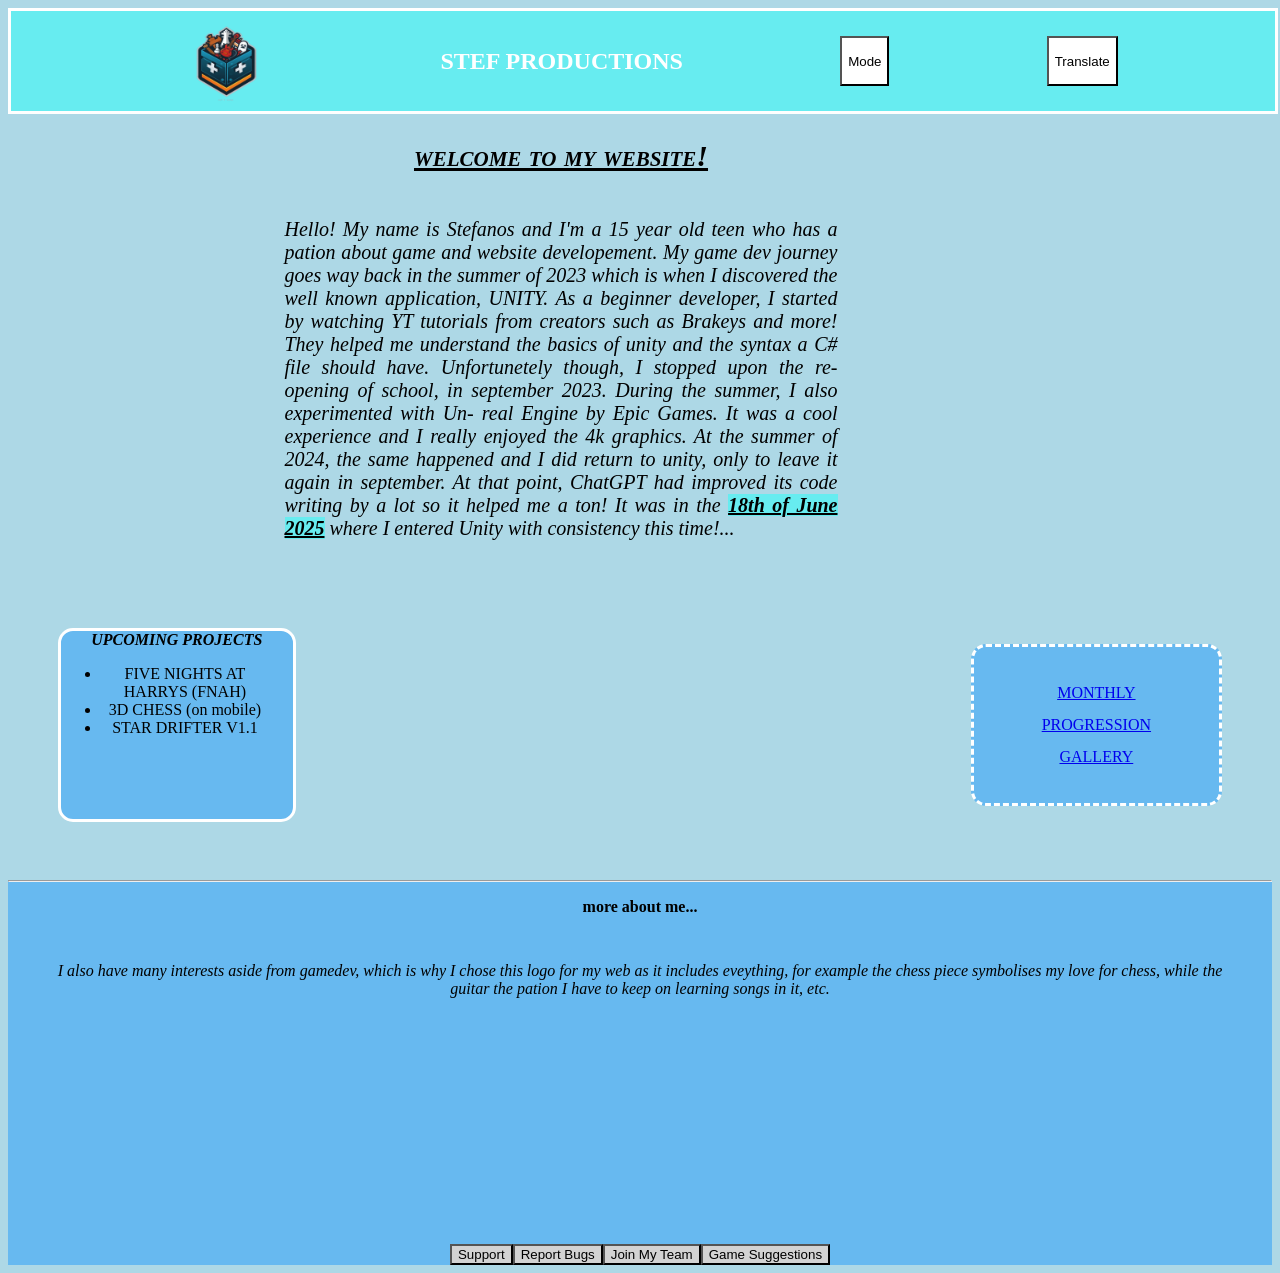
<file: index.html>
<!DOCTYPE html>
<html>
<head>
  <title> STEF-PRODUCTIONS</title>
  <link rel="stylesheet" href="ENCHANCER.css">
</head>   

<body>
<section class="display">
<header>
    <img src="logo.png"
         style="width:115px;height:100px;">
    <h1 class="webt">
      STEF PRODUCTIONS
    </h1>
      <button class="mode" type="button" onclick="ChangeMode()">Mode</button>
      <button class="translate" type="button" onclick="Translate()">Translate</button>
  </header>

  <div class="intro">
    <h2><u>welcome to my website!</u></h2>
    <p class="info">
    Hello! My name is Stefanos and I'm a 15 year old teen
    who has a pation about game and website developement.
    My game dev journey goes way back in the summer of 2023
    which is when I discovered the well known application,
    UNITY. As a beginner developer, I started by watching
    YT tutorials from creators such as Brakeys and more!
    They helped me understand the basics of unity and the
    syntax a C# file should have. Unfortunetely though, I
    stopped upon the re-opening of school, in september
    2023. During the summer, I also experimented with Un-
    real Engine by Epic Games. It was a cool experience and
    I really enjoyed the 4k graphics. At the summer of 2024,
    the same happened and I did return to unity, only to leave
    it again in september. At that point, ChatGPT had improved
    its code writing by a lot so it helped me a ton! It was in the
    <u class="date"><i><b>18th of June 2025</b></i></u> where I entered Unity with consistency this time!...

  </p>
  </div><br>
  
  <section class="boxes">
  <div class="more">
    <b class="prohead">UPCOMING PROJECTS</b>
    <ul class="bg">
     <li>FIVE NIGHTS AT HARRYS (FNAH)</li>
     <li>3D CHESS (on mobile)</li>
     <li>STAR DRIFTER V1.1</li>
    </ul>
  </div>

  <div class="gallery">
    <p class="photos">
    <A href="section.html">Monthly Progression Gallery</A>
  </p>
  </div>
  </section>
  <section class="last">
    <hr>
  <h3 class="about">more about me...</h3>
  <p class="extra">I also have many interests aside
  from gamedev, which is why I chose this
logo for my web as it includes eveything,
for example the chess piece symbolises my
love for chess, while the guitar the pation
I have to keep on learning songs in it, etc.</p>


<section class="buttonsect">
<button class="support" type="button" onclick="OpenSupp()">Support</button>
<button class="report" type="button" onclick="OpenRep()">Report Bugs</button>
<button class="join" type="button" onclick="OpenTeam()">Join My Team</button>
<button class="suggestions" type="button" onclick="OpenSugg()">Game Suggestions</button>



</section>


<div class="sugg">

<form action="https://formspree.io/f/xnpqkzlq" method="POST">

    <h2>Suggest a Game Idea</h2>

    <label>
        Your email:
        <input type="email" name="email" required>
    </label>

    <label>
        Game / Idea:
        <input type="text" name="game" required>
    </label>

    <label>
        Your suggestion:
        <textarea name="message" required></textarea>
    </label>

    <button type="submit">Submit Suggestion</button>

</form>

</div>


<div class="team">

<form action="https://formspree.io/f/xnpqkzlq" method="POST">

    <h2>Submit An Application</h2>

    <label>
        Your email:
        <input type="email" name="email" required>
    </label>

    <label>
        Name/Surname:
        <input type="text" name="info" required>
    </label>

    <label>
        Why do you want to join the team & in what do you believe you can contribute to?
        <textarea name="message" required></textarea>
    </label>

    <button type="submit">Submit Suggestion</button>

</form>

</div>



<div class="supp">

<form action="https://formspree.io/f/xnpqkzlq" method="POST">

    <h2>Submit A Support Email</h2>

    <label>
        Your email:
        <input type="email" name="email" required>
    </label>

    <label>
        Category:
        <input type="text" name="category" required>
    </label>

    <label>
        Detailed Description:
        <textarea name="message" required></textarea>
    </label>

    <button type="submit">Submit Suggestion</button>

</form>

</div>


<div class="rep">

<form action="https://formspree.io/f/xnpqkzlq" method="POST">

    <h2>Submit A Report</h2>

    <label>
        Your email:
        <input type="email" name="email" required>
    </label>

    <label>
        Category:
        <input type="text" name="report" required>
    </label>

    <label>
        Detailed Description:
        <textarea name="message" required></textarea>
    </label>

    <button type="submit">Submit Suggestion</button>

</form>

</div>

<script src="button.js"></script>
<script src="translate.js"></script>


</body>
</html>
</file>
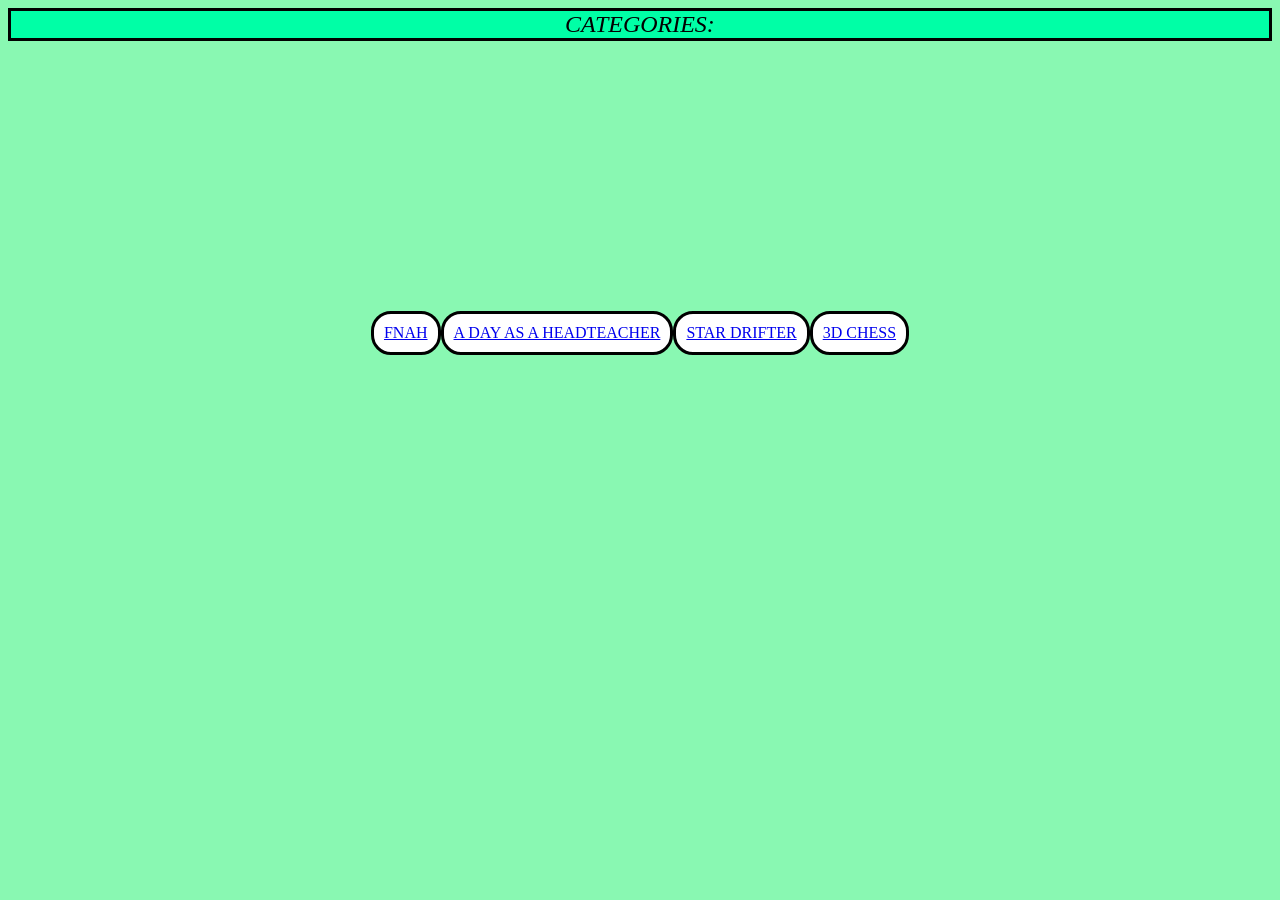
<file: section.html>
<!DOCTYPE html>
<html>
<header>
    <title>Progression Categories</title>
    <link rel="stylesheet" href="ENCHANCERC.css">
</header>
<body>
<section class="intro">
    CATEGORIES:
</section>


<br>
<br>
<br>
<br>
<br>
<br>
<br>
<br>
<br>
<br>
<br>
<br>
<br>
<br>
<br>
<section class="cards">
    <a class="fnah" href="progression1.html">FNAH</a>
    <a class="adah" href="progression2.html">A DAY AS A HEADTEACHER</a>
    <a class="star" href="progression3.html">STAR DRIFTER</a>
    <a class="chess" href="progression4.html">3D CHESS</a>

</section>
</body>
</html>
</file>
<file: ENCHANCER.css>
body {
  background-color: lightblue;
  
}

.display {


}

header {
  display: flex;
  justify-content: space-evenly;
  align-items: center;
  width: 100%;
  background-color: #67ecf0;
  border: 3px solid white
}

.webt {
  color: white;
}

.mode {
  background-color: rgb(255, 255, 255);
  height: 50px;
}

.translate {
  background-color: rgb(255, 255, 255);
  height: 50px;
}

h1 {
  color: rgb(255, 255, 255);
}

img {
 
}
/*.intro is a div but uses class*/
.intro {
  font-style: oblique;
  font-size: 125%;
  text-align: justify;
  display: flex;
  flex-direction: column;
  align-items: center;
  padding-right: 12.5%;
}

h2 {
  font-variant: small-caps;
}

.info {
  width: 50%;
}

.date {
  background-color: #67ecf0;
}

.boxes {
  display:flex;
 flex-direction:row;
 padding: 50px;
}

/*.more is a div folder but uses a class*/
.more {
 align-items: center;
 text-align: center;
  border: 3px solid white;
  width: 25%;
  background-color: #67b9f0;
  border-radius: 15px;
}

.prohead {
  font-style: oblique;

}

.bg {
width: 72.5%;
height: 100%
}

/*.gallery is a div folder that uses class*/
.gallery {
  display: flex;
  flex-direction: column;
  align-items:end;
  width: 100%;
}

.photos {
  border: 3px solid white;
  border-style: dashed;
  background-color: #67b9f0;
  width: 20%;
  padding: 30px;
 text-align: center;
 text-transform: uppercase;
 line-height: 200%;
 border-radius: 15px;
}

.last {
  background-color: #67b9f0;
}

.about {
  font-size: medium;
  display: flex;
  justify-content: center;
}

.extra {
  font-style: oblique;
  padding: 30px;
  text-align: center;
}

.buttonsect {
  display: flex;
  justify-content: center;
  padding-top: 200px;
}

.support {
  background-color: rgb(211, 211, 211);
}

.report {
  background-color: rgb(211, 211, 211);
}

.join {
  background-color: rgb(211, 211, 211);
}

.suggestions {
  background-color: rgb(211, 211, 211);
}

.sugg {

  display: none;
  background-color: rgb(255, 255, 255);
  border: solid rgb(0, 0, 0);
  padding: 50px;
}

.team {

  display: none;
  background-color: rgb(255, 255, 255);
  border: solid rgb(0, 0, 0);
  padding: 50px;
}

.supp {

  display: none;
  background-color: rgb(255, 255, 255);
  border: solid rgb(0, 0, 0);
  padding: 50px;
}

.rep {

  display: none;
  background-color: rgb(255, 255, 255);
  border: solid rgb(0, 0, 0);
  padding: 50px;
}
</file>
<file: ENCHANCERC.css>
body {
    background-color: rgb(137, 248, 178);
}

.intro {
    text-align: center;
    font-style: italic;
    font-size: x-large;
    border: 3px solid rgb(0, 0, 0);
    background-color: rgb(0, 255, 166);
}

.cards {
    align-items: center;
    flex-direction: row;
    display: flex;
    justify-content: center;
}

.fnah {
    background-color: white;
    border: 3px solid black;
    padding: 10px;
    border-radius: 20px;
}

.adah {
    background-color: white;
    border: 3px solid black;
    padding: 10px;
    border-radius: 20px;
}

.star {
    background-color: white;
    border: 3px solid black;
    padding: 10px;
    border-radius: 20px;
}

.chess {
    background-color: white;
    border: 3px solid black;
    padding: 10px;
    border-radius: 20px;
}
</file>
